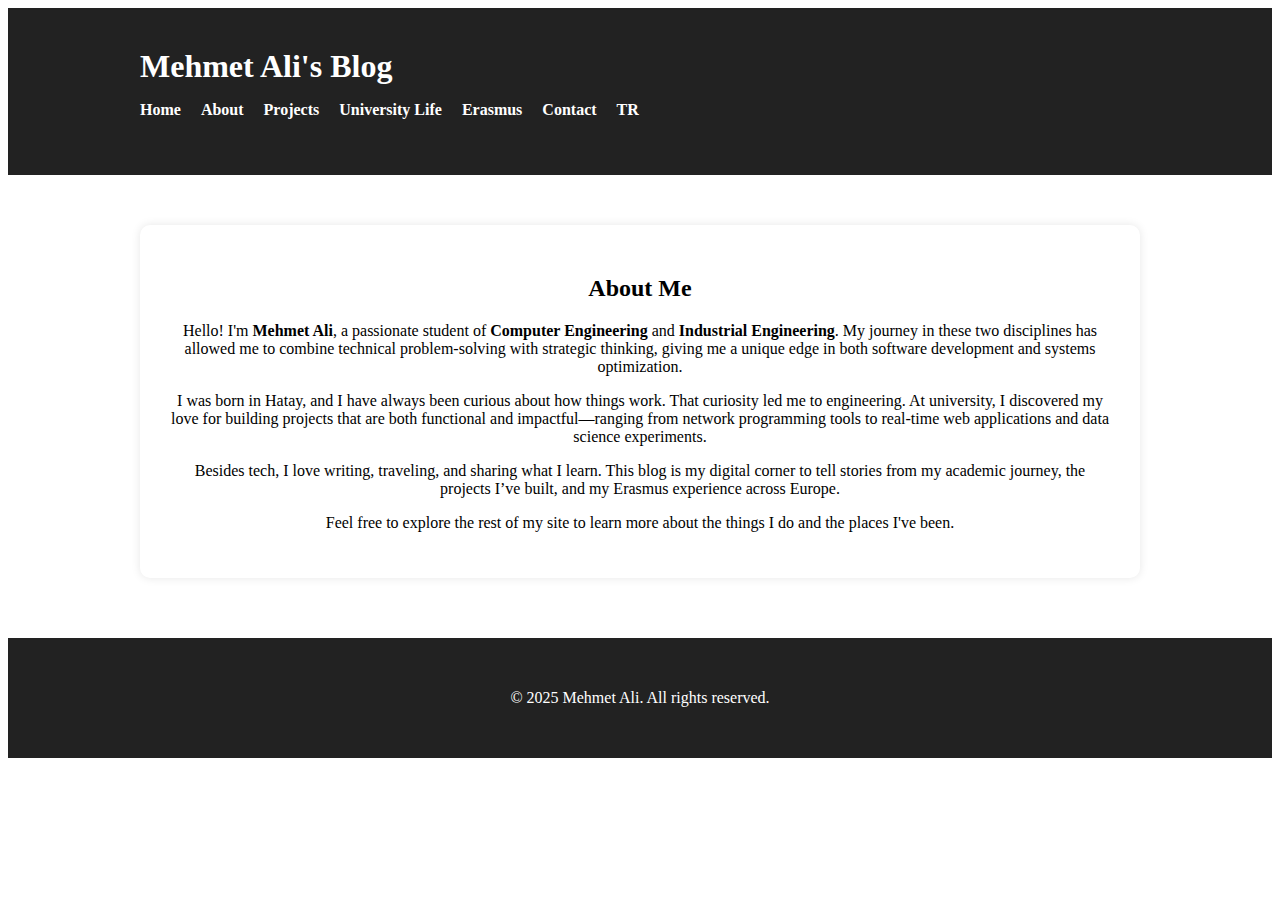
<file: about-en.html>
<!DOCTYPE html>
<html lang="en">
<head>
  <meta charset="UTF-8" />
  <meta name="viewport" content="width=device-width, initial-scale=1.0" />
  <title>About | Mehmet Ali</title>
  <link rel="stylesheet" href="style.css" />
</head>
<body>
  <header>
    <div class="container">
      <h1>Mehmet Ali's Blog</h1>
      <nav>
        <ul>
          <li><a href="index-en.html">Home</a></li>
          <li><a href="about-en.html">About</a></li>
          <li><a href="projects-en.html">Projects</a></li>
          <li><a href="university-en.html">University Life</a></li>
          <li><a href="erasmus-en.html">Erasmus</a></li>
          <li><a href="contact-en.html">Contact</a></li>
          <li><a href="about-tr.html">TR</a></li>
        </ul>
      </nav>
    </div>
  </header>

  <main class="container">
    <section class="intro">
      <h2>About Me</h2>
      <p>Hello! I'm <strong>Mehmet Ali</strong>, a passionate student of <strong>Computer Engineering</strong> and <strong>Industrial Engineering</strong>. My journey in these two disciplines has allowed me to combine technical problem-solving with strategic thinking, giving me a unique edge in both software development and systems optimization.</p>

      <p>I was born in Hatay, and I have always been curious about how things work. That curiosity led me to engineering. At university, I discovered my love for building projects that are both functional and impactful—ranging from network programming tools to real-time web applications and data science experiments.</p>

      <p>Besides tech, I love writing, traveling, and sharing what I learn. This blog is my digital corner to tell stories from my academic journey, the projects I’ve built, and my Erasmus experience across Europe.</p>

      <p>Feel free to explore the rest of my site to learn more about the things I do and the places I've been.</p>
    </section>
  </main>

  <footer>
    <div class="container">
      <p>&copy; 2025 Mehmet Ali. All rights reserved.</p>
    </div>
  </footer>
</body>
</html>
</file>
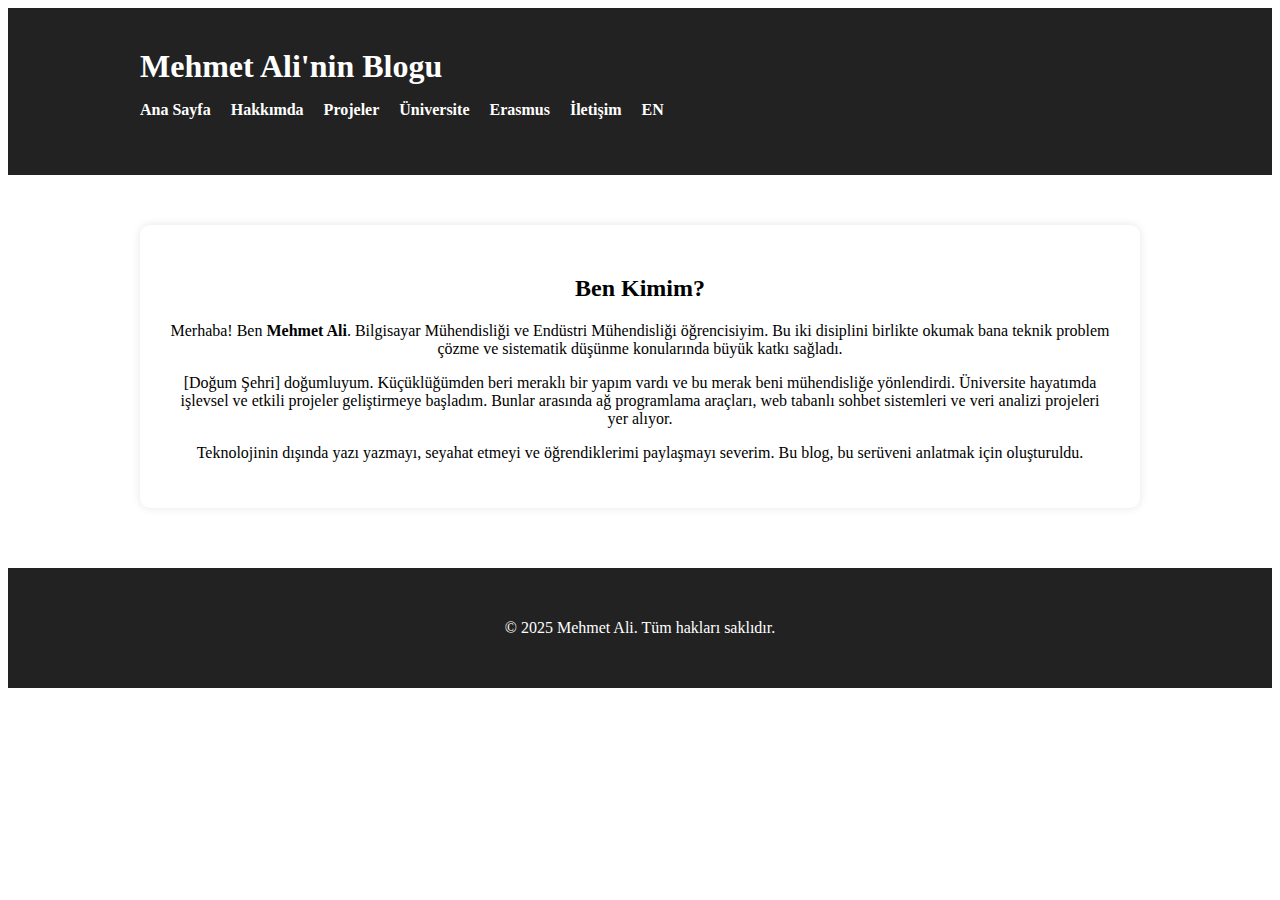
<file: about-tr.html>
<!DOCTYPE html>
<html lang="tr">
<head>
  <meta charset="UTF-8" />
  <meta name="viewport" content="width=device-width, initial-scale=1.0" />
  <title>Hakkımda | Mehmet Ali</title>
  <link rel="stylesheet" href="style.css" />
</head>
<body>
  <header>
    <div class="container">
      <h1>Mehmet Ali'nin Blogu</h1>
      <nav>
        <ul>
          <li><a href="index-tr.html">Ana Sayfa</a></li>
          <li><a href="about-tr.html">Hakkımda</a></li>
          <li><a href="projects-tr.html">Projeler</a></li>
          <li><a href="university-tr.html">Üniversite</a></li>
          <li><a href="erasmus-tr.html">Erasmus</a></li>
          <li><a href="contact-tr.html">İletişim</a></li>
          <li><a href="about-en.html">EN</a></li>
        </ul>
      </nav>
    </div>
  </header>

  <main class="container">
    <section class="intro">
      <h2>Ben Kimim?</h2>
      <p>Merhaba! Ben <strong>Mehmet Ali</strong>. Bilgisayar Mühendisliği ve Endüstri Mühendisliği öğrencisiyim. Bu iki disiplini birlikte okumak bana teknik problem çözme ve sistematik düşünme konularında büyük katkı sağladı.</p>

      <p>[Doğum Şehri] doğumluyum. Küçüklüğümden beri meraklı bir yapım vardı ve bu merak beni mühendisliğe yönlendirdi. Üniversite hayatımda işlevsel ve etkili projeler geliştirmeye başladım. Bunlar arasında ağ programlama araçları, web tabanlı sohbet sistemleri ve veri analizi projeleri yer alıyor.</p>

      <p>Teknolojinin dışında yazı yazmayı, seyahat etmeyi ve öğrendiklerimi paylaşmayı severim. Bu blog, bu serüveni anlatmak için oluşturuldu.</p>
    </section>
  </main>

  <footer>
    <div class="container">
      <p>&copy; 2025 Mehmet Ali. Tüm hakları saklıdır.</p>
    </div>
  </footer>
</body>
</html>
</file>
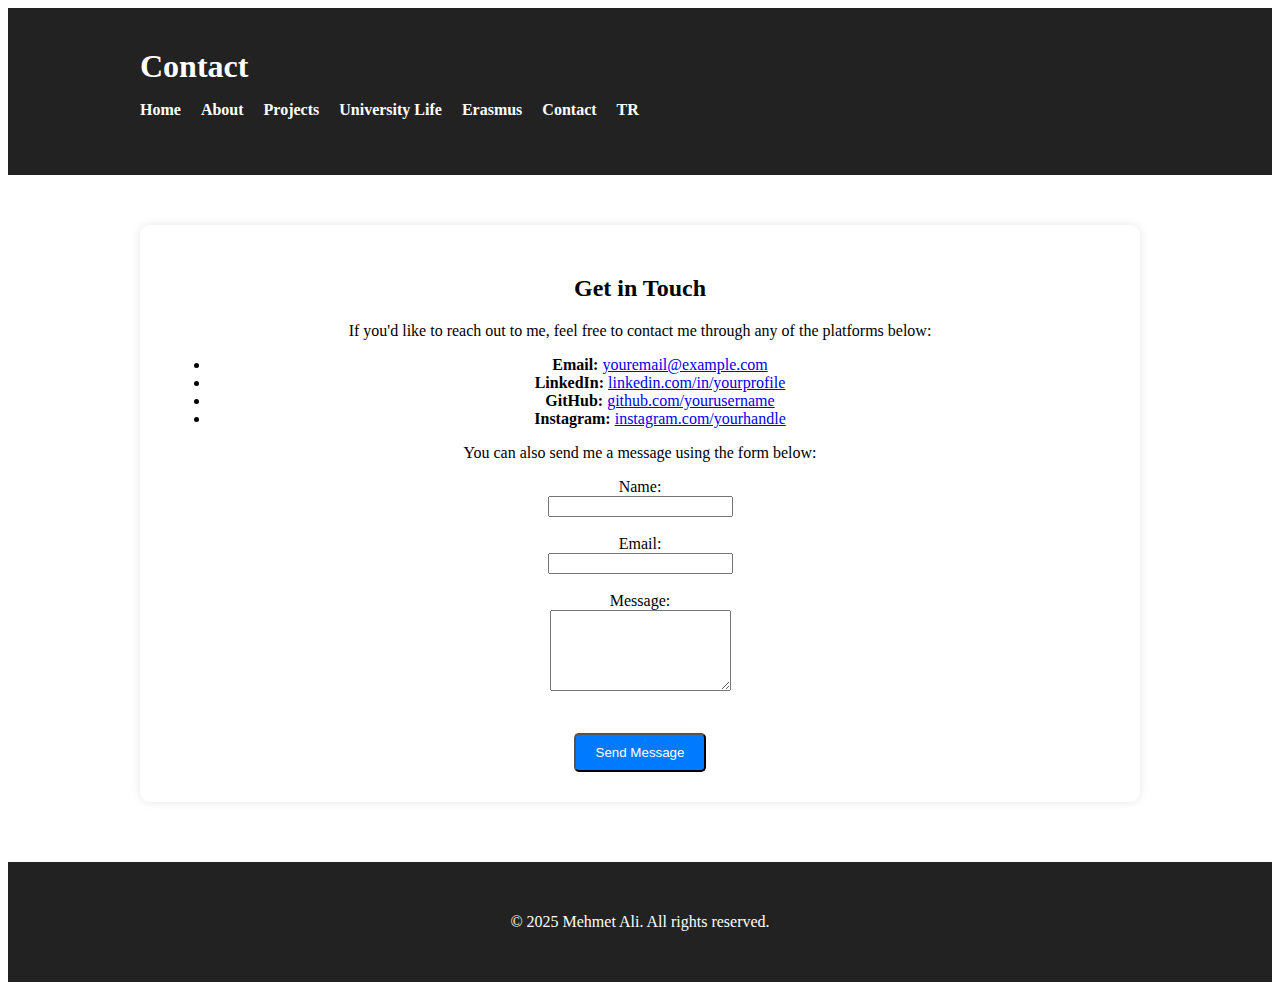
<file: contact-en.html>
<!DOCTYPE html>
<html lang="en">
<head>
  <meta charset="UTF-8">
  <meta name="viewport" content="width=device-width, initial-scale=1.0">
  <title>Contact | Mehmet Ali</title>
  <link rel="stylesheet" href="style.css">
</head>
<body>
  <header>
    <div class="container">
      <h1>Contact</h1>
      <nav>
        <ul>
          <li><a href="index-en.html">Home</a></li>
          <li><a href="about-en.html">About</a></li>
          <li><a href="projects-en.html">Projects</a></li>
          <li><a href="university-en.html">University Life</a></li>
          <li><a href="erasmus-en.html">Erasmus</a></li>
          <li><a href="contact-en.html">Contact</a></li>
          <li><a href="contact-tr.html">TR</a></li>
        </ul>
      </nav>
    </div>
  </header>

  <main class="container">
    <section class="intro">
      <h2>Get in Touch</h2>
      <p>If you'd like to reach out to me, feel free to contact me through any of the platforms below:</p>

      <ul>
        <li><strong>Email:</strong> <a href="mailto:youremail@example.com">youremail@example.com</a></li>
        <li><strong>LinkedIn:</strong> <a href="https://linkedin.com/in/yourprofile" target="_blank">linkedin.com/in/yourprofile</a></li>
        <li><strong>GitHub:</strong> <a href="https://github.com/yourusername" target="_blank">github.com/yourusername</a></li>
        <li><strong>Instagram:</strong> <a href="https://instagram.com/yourhandle" target="_blank">instagram.com/yourhandle</a></li>
      </ul>

      <p>You can also send me a message using the form below:</p>

      <form action="#" method="post">
        <label for="name">Name:</label><br>
        <input type="text" id="name" name="name" required><br><br>

        <label for="email">Email:</label><br>
        <input type="email" id="email" name="email" required><br><br>

        <label for="message">Message:</label><br>
        <textarea id="message" name="message" rows="5" required></textarea><br><br>

        <button type="submit" class="btn">Send Message</button>
      </form>
    </section>
  </main>

  <footer>
    <div class="container">
      <p>&copy; 2025 Mehmet Ali. All rights reserved.</p>
    </div>
  </footer>
</body>
</html>
</file>
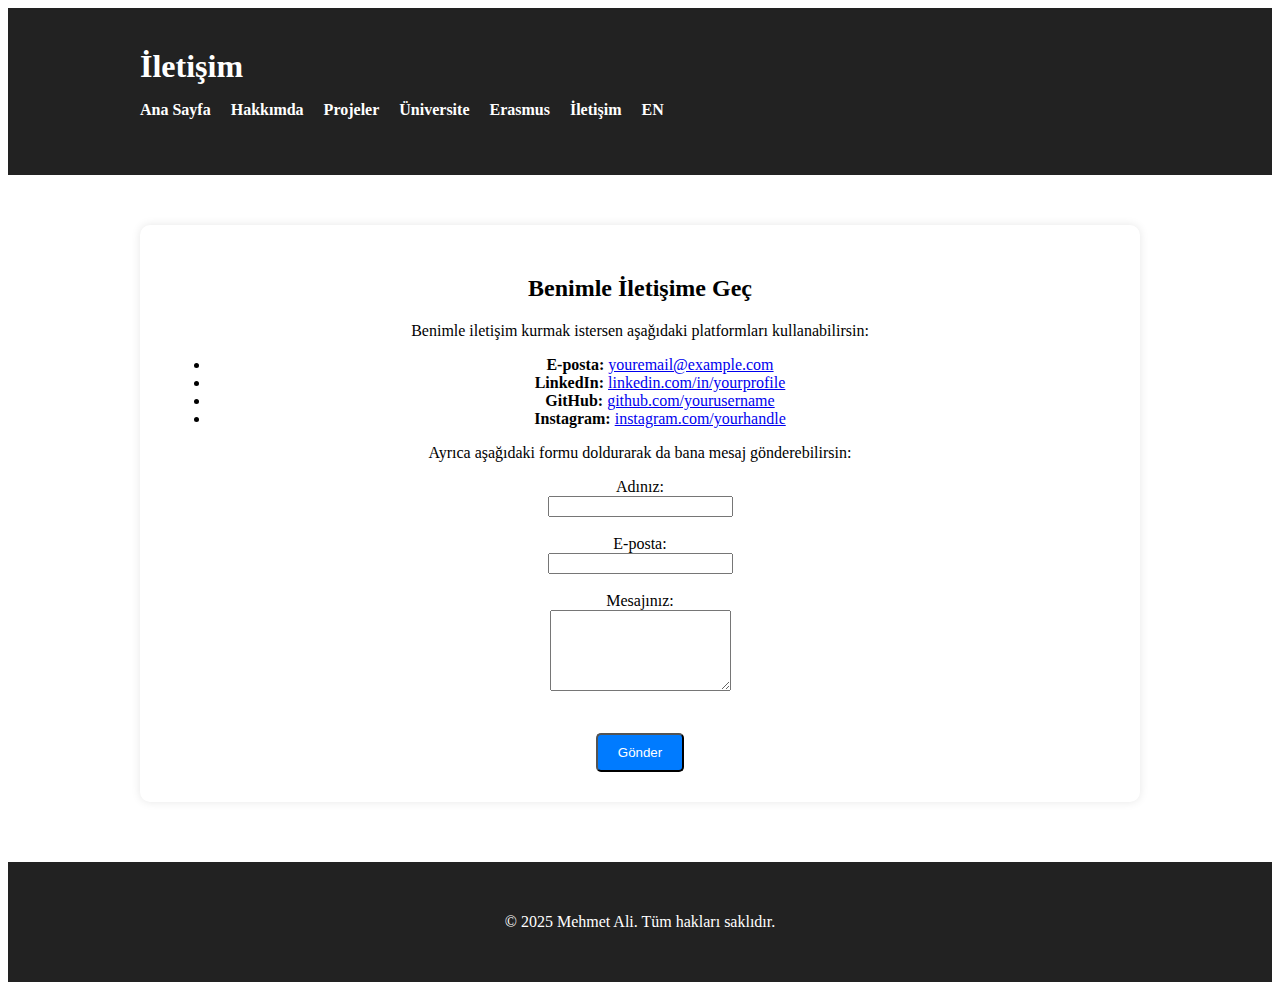
<file: contact-tr.html>
<!DOCTYPE html>
<html lang="tr">
<head>
  <meta charset="UTF-8">
  <meta name="viewport" content="width=device-width, initial-scale=1.0">
  <title>İletişim | Mehmet Ali</title>
  <link rel="stylesheet" href="style.css">
</head>
<body>
  <header>
    <div class="container">
      <h1>İletişim</h1>
      <nav>
        <ul>
          <li><a href="index-tr.html">Ana Sayfa</a></li>
          <li><a href="about-tr.html">Hakkımda</a></li>
          <li><a href="projects-tr.html">Projeler</a></li>
          <li><a href="university-tr.html">Üniversite</a></li>
          <li><a href="erasmus-tr.html">Erasmus</a></li>
          <li><a href="contact-tr.html">İletişim</a></li>
          <li><a href="contact-en.html">EN</a></li>
        </ul>
      </nav>
    </div>
  </header>

  <main class="container">
    <section class="intro">
      <h2>Benimle İletişime Geç</h2>
      <p>Benimle iletişim kurmak istersen aşağıdaki platformları kullanabilirsin:</p>

      <ul>
        <li><strong>E-posta:</strong> <a href="mailto:youremail@example.com">youremail@example.com</a></li>
        <li><strong>LinkedIn:</strong> <a href="https://linkedin.com/in/yourprofile" target="_blank">linkedin.com/in/yourprofile</a></li>
        <li><strong>GitHub:</strong> <a href="https://github.com/yourusername" target="_blank">github.com/yourusername</a></li>
        <li><strong>Instagram:</strong> <a href="https://instagram.com/yourhandle" target="_blank">instagram.com/yourhandle</a></li>
      </ul>

      <p>Ayrıca aşağıdaki formu doldurarak da bana mesaj gönderebilirsin:</p>

      <form action="#" method="post">
        <label for="name">Adınız:</label><br>
        <input type="text" id="name" name="name" required><br><br>

        <label for="email">E-posta:</label><br>
        <input type="email" id="email" name="email" required><br><br>

        <label for="message">Mesajınız:</label><br>
        <textarea id="message" name="message" rows="5" required></textarea><br><br>

        <button type="submit" class="btn">Gönder</button>
      </form>
    </section>
  </main>

  <footer>
    <div class="container">
      <p>&copy; 2025 Mehmet Ali. Tüm hakları saklıdır.</p>
    </div>
  </footer>
</body>
</html>
</file>
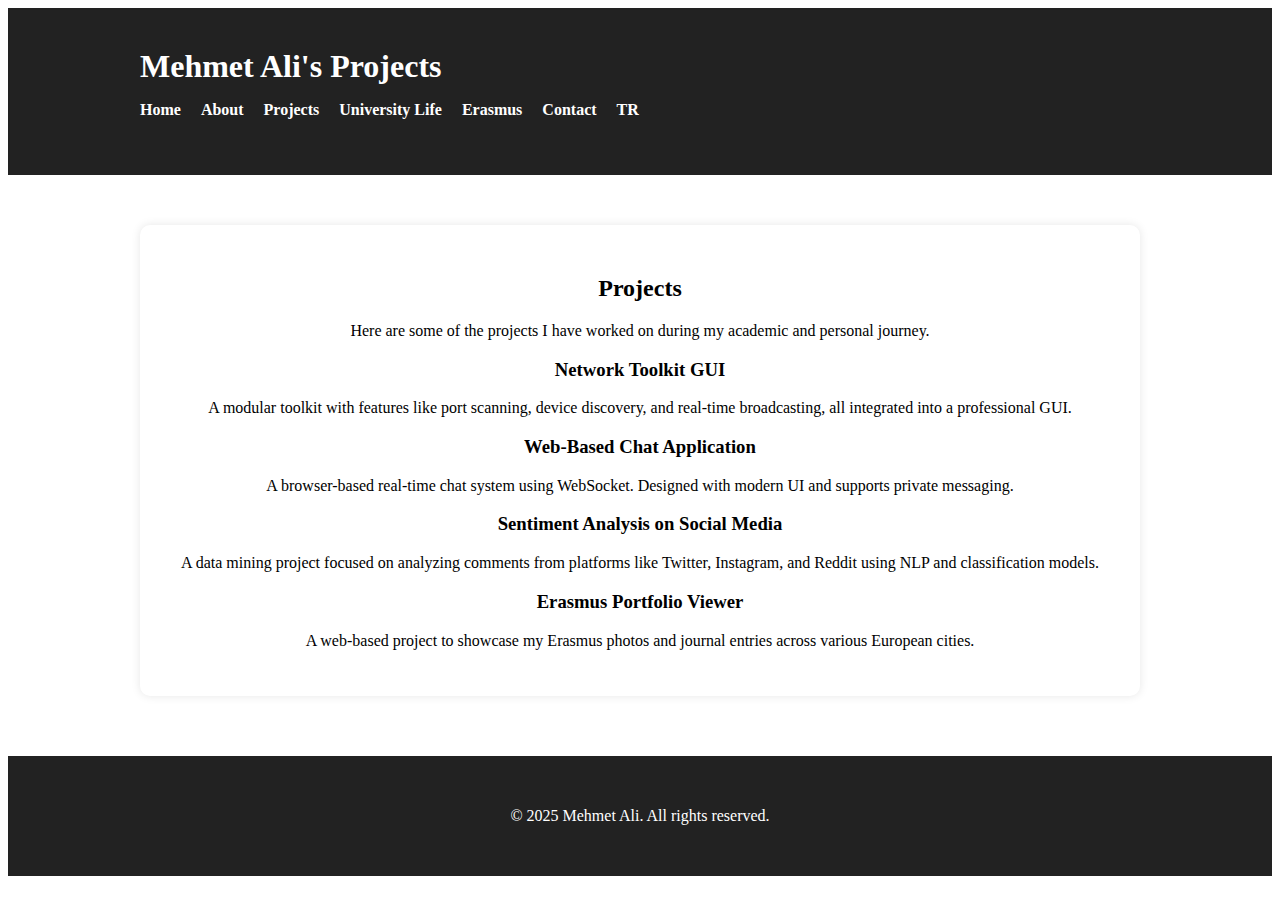
<file: projects-en.html>
<!DOCTYPE html>
<html lang="en">
<head>
  <meta charset="UTF-8">
  <meta name="viewport" content="width=device-width, initial-scale=1.0">
  <title>Projects | Mehmet Ali</title>
  <link rel="stylesheet" href="style.css">
</head>
<body>
  <header>
    <div class="container">
      <h1>Mehmet Ali's Projects</h1>
      <nav>
        <ul>
          <li><a href="index-en.html">Home</a></li>
          <li><a href="about-en.html">About</a></li>
          <li><a href="projects-en.html">Projects</a></li>
          <li><a href="university-en.html">University Life</a></li>
          <li><a href="erasmus-en.html">Erasmus</a></li>
          <li><a href="contact-en.html">Contact</a></li>
          <li><a href="projects-tr.html">TR</a></li>
        </ul>
      </nav>
    </div>
  </header>

  <main class="container">
    <section class="intro">
      <h2>Projects</h2>
      <p>Here are some of the projects I have worked on during my academic and personal journey.</p>

      <div class="project">
        <h3>Network Toolkit GUI</h3>
        <p>A modular toolkit with features like port scanning, device discovery, and real-time broadcasting, all integrated into a professional GUI.</p>
      </div>

      <div class="project">
        <h3>Web-Based Chat Application</h3>
        <p>A browser-based real-time chat system using WebSocket. Designed with modern UI and supports private messaging.</p>
      </div>

      <div class="project">
        <h3>Sentiment Analysis on Social Media</h3>
        <p>A data mining project focused on analyzing comments from platforms like Twitter, Instagram, and Reddit using NLP and classification models.</p>
      </div>

      <div class="project">
        <h3>Erasmus Portfolio Viewer</h3>
        <p>A web-based project to showcase my Erasmus photos and journal entries across various European cities.</p>
      </div>
    </section>
  </main>

  <footer>
    <div class="container">
      <p>&copy; 2025 Mehmet Ali. All rights reserved.</p>
    </div>
  </footer>
</body>
</html>
</file>
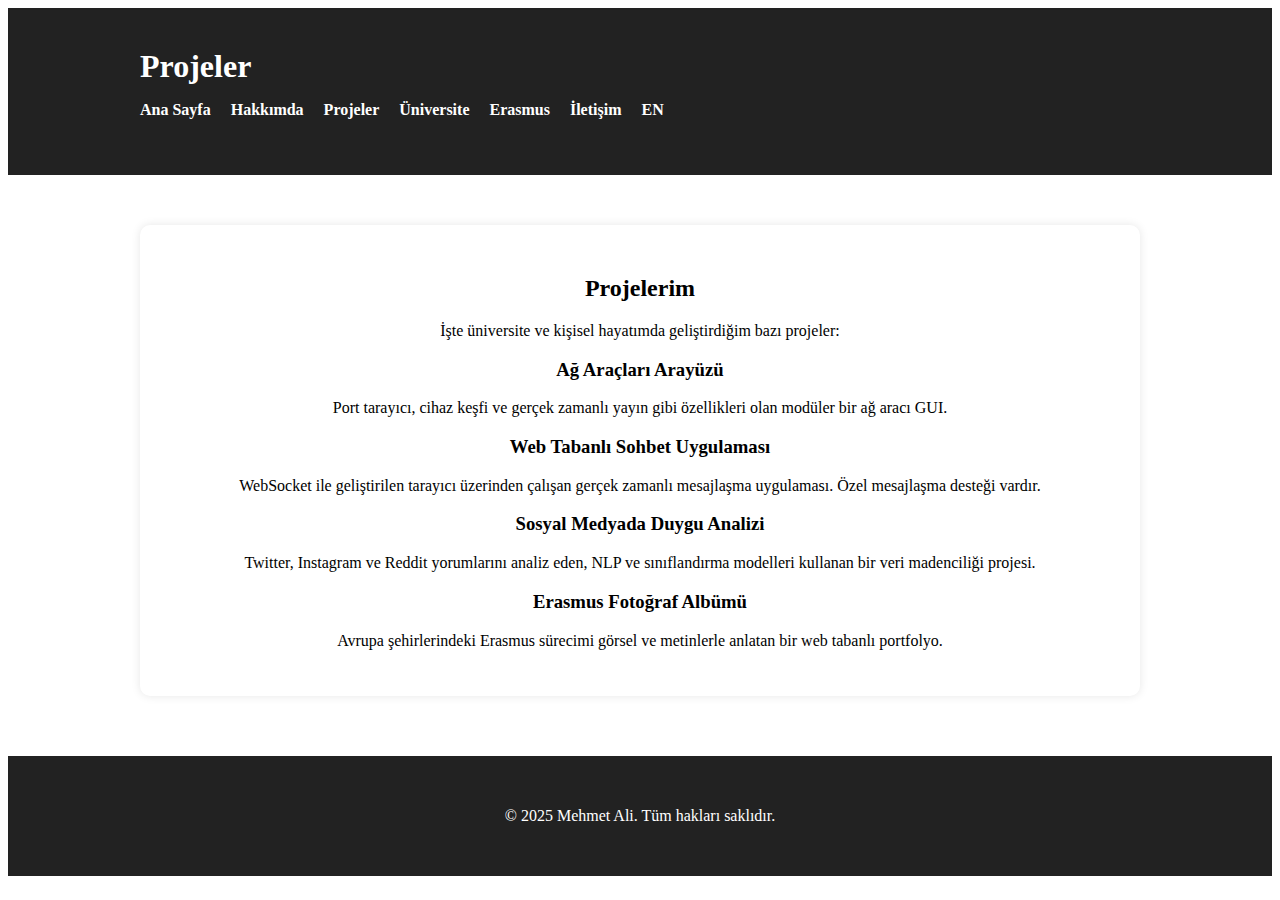
<file: projects-tr.html>
<!DOCTYPE html>
<html lang="tr">
<head>
  <meta charset="UTF-8">
  <meta name="viewport" content="width=device-width, initial-scale=1.0">
  <title>Projeler | Mehmet Ali</title>
  <link rel="stylesheet" href="style.css">
</head>
<body>
  <header>
    <div class="container">
      <h1>Projeler</h1>
      <nav>
        <ul>
          <li><a href="index-tr.html">Ana Sayfa</a></li>
          <li><a href="about-tr.html">Hakkımda</a></li>
          <li><a href="projects-tr.html">Projeler</a></li>
          <li><a href="university-tr.html">Üniversite</a></li>
          <li><a href="erasmus-tr.html">Erasmus</a></li>
          <li><a href="contact-tr.html">İletişim</a></li>
          <li><a href="projects-en.html">EN</a></li>
        </ul>
      </nav>
    </div>
  </header>

  <main class="container">
    <section class="intro">
      <h2>Projelerim</h2>
      <p>İşte üniversite ve kişisel hayatımda geliştirdiğim bazı projeler:</p>

      <div class="project">
        <h3>Ağ Araçları Arayüzü</h3>
        <p>Port tarayıcı, cihaz keşfi ve gerçek zamanlı yayın gibi özellikleri olan modüler bir ağ aracı GUI.</p>
      </div>

      <div class="project">
        <h3>Web Tabanlı Sohbet Uygulaması</h3>
        <p>WebSocket ile geliştirilen tarayıcı üzerinden çalışan gerçek zamanlı mesajlaşma uygulaması. Özel mesajlaşma desteği vardır.</p>
      </div>

      <div class="project">
        <h3>Sosyal Medyada Duygu Analizi</h3>
        <p>Twitter, Instagram ve Reddit yorumlarını analiz eden, NLP ve sınıflandırma modelleri kullanan bir veri madenciliği projesi.</p>
      </div>

      <div class="project">
        <h3>Erasmus Fotoğraf Albümü</h3>
        <p>Avrupa şehirlerindeki Erasmus sürecimi görsel ve metinlerle anlatan bir web tabanlı portfolyo.</p>
      </div>
    </section>
  </main>

  <footer>
    <div class="container">
      <p>&copy; 2025 Mehmet Ali. Tüm hakları saklıdır.</p>
    </div>
  </footer>
</body>
</html>
</file>
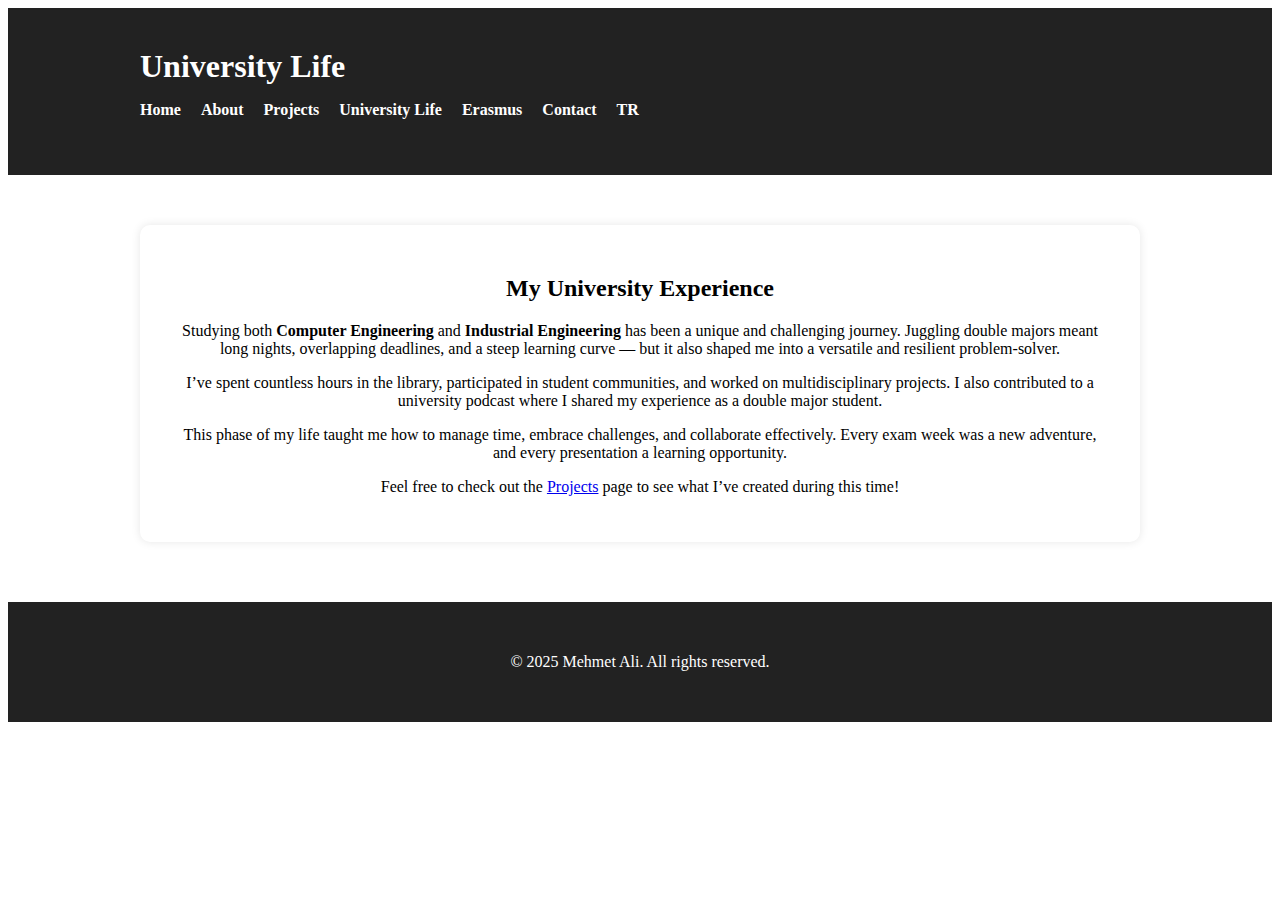
<file: university-en.html>
<!DOCTYPE html>
<html lang="en">
<head>
  <meta charset="UTF-8">
  <meta name="viewport" content="width=device-width, initial-scale=1.0">
  <title>University Life | Mehmet Ali</title>
  <link rel="stylesheet" href="style.css">
</head>
<body>
  <header>
    <div class="container">
      <h1>University Life</h1>
      <nav>
        <ul>
          <li><a href="index-en.html">Home</a></li>
          <li><a href="about-en.html">About</a></li>
          <li><a href="projects-en.html">Projects</a></li>
          <li><a href="university-en.html">University Life</a></li>
          <li><a href="erasmus-en.html">Erasmus</a></li>
          <li><a href="contact-en.html">Contact</a></li>
          <li><a href="university-tr.html">TR</a></li>
        </ul>
      </nav>
    </div>
  </header>

  <main class="container">
    <section class="intro">
      <h2>My University Experience</h2>
      <p>Studying both <strong>Computer Engineering</strong> and <strong>Industrial Engineering</strong> has been a unique and challenging journey. Juggling double majors meant long nights, overlapping deadlines, and a steep learning curve — but it also shaped me into a versatile and resilient problem-solver.</p>

      <p>I’ve spent countless hours in the library, participated in student communities, and worked on multidisciplinary projects. I also contributed to a university podcast where I shared my experience as a double major student.</p>

      <p>This phase of my life taught me how to manage time, embrace challenges, and collaborate effectively. Every exam week was a new adventure, and every presentation a learning opportunity.</p>

      <p>Feel free to check out the <a href="projects.html">Projects</a> page to see what I’ve created during this time!</p>
    </section>
  </main>

  <footer>
    <div class="container">
      <p>&copy; 2025 Mehmet Ali. All rights reserved.</p>
    </div>
  </footer>
</body>
</html>
</file>
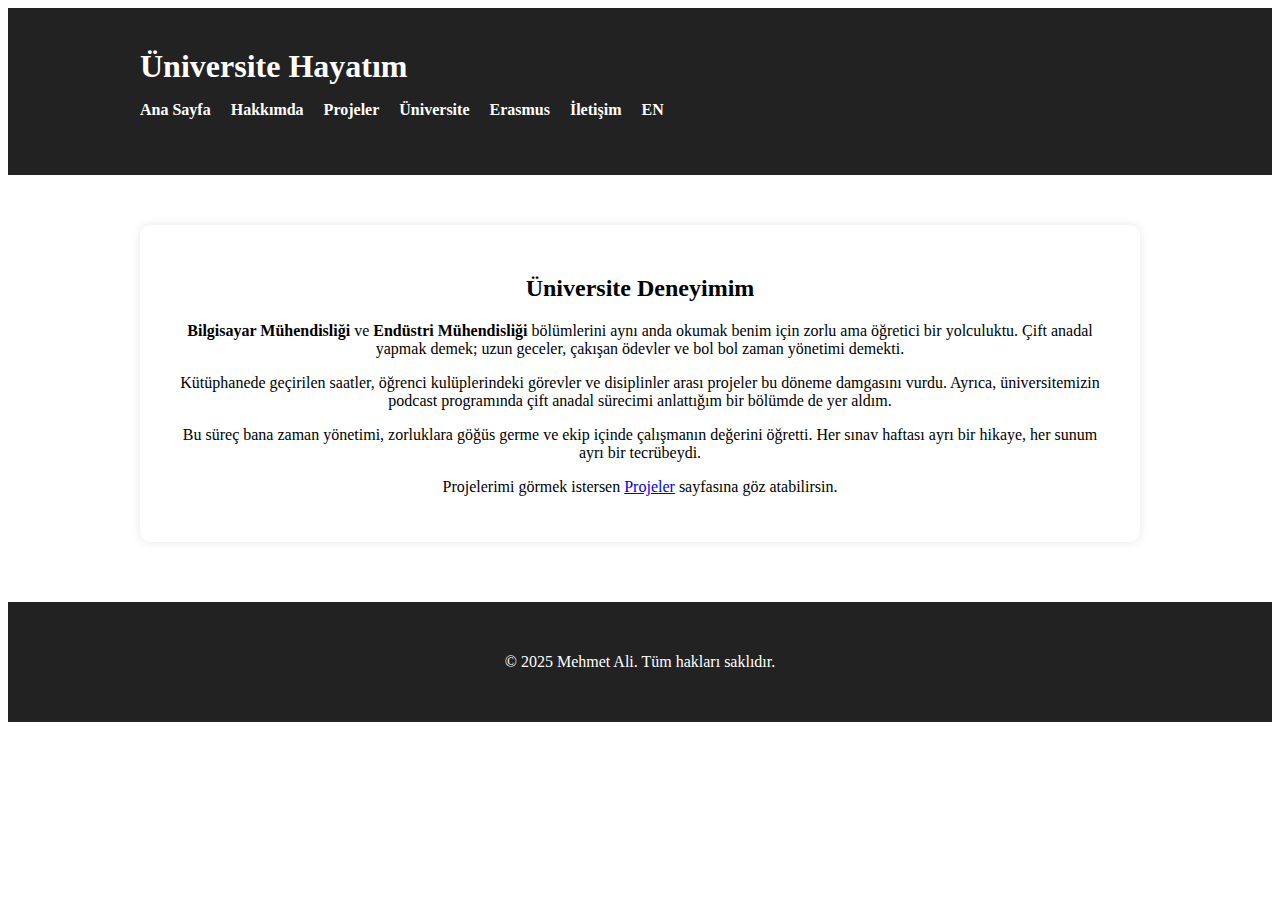
<file: university-tr.html>
<!DOCTYPE html>
<html lang="tr">
<head>
  <meta charset="UTF-8">
  <meta name="viewport" content="width=device-width, initial-scale=1.0">
  <title>Üniversite Hayatım | Mehmet Ali</title>
  <link rel="stylesheet" href="style.css">
</head>
<body>
  <header>
    <div class="container">
      <h1>Üniversite Hayatım</h1>
      <nav>
        <ul>
          <li><a href="index-tr.html">Ana Sayfa</a></li>
          <li><a href="about-tr.html">Hakkımda</a></li>
          <li><a href="projects-tr.html">Projeler</a></li>
          <li><a href="university-tr.html">Üniversite</a></li>
          <li><a href="erasmus-tr.html">Erasmus</a></li>
          <li><a href="contact-tr.html">İletişim</a></li>
          <li><a href="university-en.html">EN</a></li>
        </ul>
      </nav>
    </div>
  </header>

  <main class="container">
    <section class="intro">
      <h2>Üniversite Deneyimim</h2>
      <p><strong>Bilgisayar Mühendisliği</strong> ve <strong>Endüstri Mühendisliği</strong> bölümlerini aynı anda okumak benim için zorlu ama öğretici bir yolculuktu. Çift anadal yapmak demek; uzun geceler, çakışan ödevler ve bol bol zaman yönetimi demekti.</p>

      <p>Kütüphanede geçirilen saatler, öğrenci kulüplerindeki görevler ve disiplinler arası projeler bu döneme damgasını vurdu. Ayrıca, üniversitemizin podcast programında çift anadal sürecimi anlattığım bir bölümde de yer aldım.</p>

      <p>Bu süreç bana zaman yönetimi, zorluklara göğüs germe ve ekip içinde çalışmanın değerini öğretti. Her sınav haftası ayrı bir hikaye, her sunum ayrı bir tecrübeydi.</p>

      <p>Projelerimi görmek istersen <a href="projects-tr.html">Projeler</a> sayfasına göz atabilirsin.</p>
    </section>
  </main>

  <footer>
    <div class="container">
      <p>&copy; 2025 Mehmet Ali. Tüm hakları saklıdır.</p>
    </div>
  </footer>
</body>
</html>
</file>
<file: style.css>
<!DOCTYPE html>
<html lang="en">
<head>
  <meta charset="UTF-8" />
  <meta name="viewport" content="width=device-width, initial-scale=1.0" />
  <title>Welcome | Mehmet Ali's Blog</title>
  <link rel="stylesheet" href="style.css" />
  <style>
    body {
      margin: 0;
      font-family: 'Segoe UI', Tahoma, Geneva, Verdana, sans-serif;
      background-color: #f4f4f4;
      color: #333;
    }

    .container {
      width: 90%;
      max-width: 1000px;
      margin: 0 auto;
      padding: 20px;
    }

    header {
      background-color: #222;
      color: #fff;
      padding: 20px 0;
    }

    header h1 {
      margin: 0;
    }

    nav ul {
      list-style: none;
      padding: 0;
      display: flex;
      gap: 20px;
    }

    nav a {
      color: white;
      text-decoration: none;
      font-weight: bold;
    }

    .intro {
      background-color: white;
      padding: 30px;
      margin-top: 30px;
      border-radius: 10px;
      box-shadow: 0 0 10px rgba(0, 0, 0, 0.1);
      text-align: center;
    }

    .intro .profile-pic {
      width: 150px;
      height: 150px;
      object-fit: cover;
      border-radius: 50%;
      margin-bottom: 20px;
    }

    .btn {
      display: inline-block;
      margin-top: 20px;
      padding: 10px 20px;
      background-color: #007bff;
      color: white;
      text-decoration: none;
      border-radius: 5px;
    }

    .btn:hover {
      background-color: #0056b3;
    }

    footer {
      background-color: #222;
      color: white;
      text-align: center;
      padding: 15px 0;
      margin-top: 40px;
    }
  </style>
</head>
<body>
  <header>
    <div class="container">
      <h1>Mehmet Ali's Blog</h1>
      <nav>
        <ul>
          <li><a href="index.html">Home</a></li>
          <li><a href="about.html">About</a></li>
          <li><a href="projects.html">Projects</a></li>
          <li><a href="university.html">University Life</a></li>
          <li><a href="erasmus.html">Erasmus</a></li>
          <li><a href="contact.html">Contact</a></li>
        </ul>
      </nav>
    </div>
  </header>

  <main class="container">
    <section class="intro">
      <img src="images/profile.jpg" alt="Mehmet Ali" class="profile-pic" />
      <h2>Welcome to My Personal Blog</h2>
      <p>
        Hello! I'm Mehmet Ali. I'm studying Computer and Industrial Engineering. Here, I share my experiences, projects, and the journey of my academic and personal life.
        <br />
        Feel free to explore my Erasmus journey, university memories, and the exciting projects I've worked on.
      </p>
      <a href="about.html" class="btn">Learn More About Me →</a>
    </section>
  </main>

  <footer>
    <div class="container">
      <p>&copy; 2025 Mehmet Ali. All rights reserved.</p>
    </div>
  </footer>
</body>
</html>
</file>
